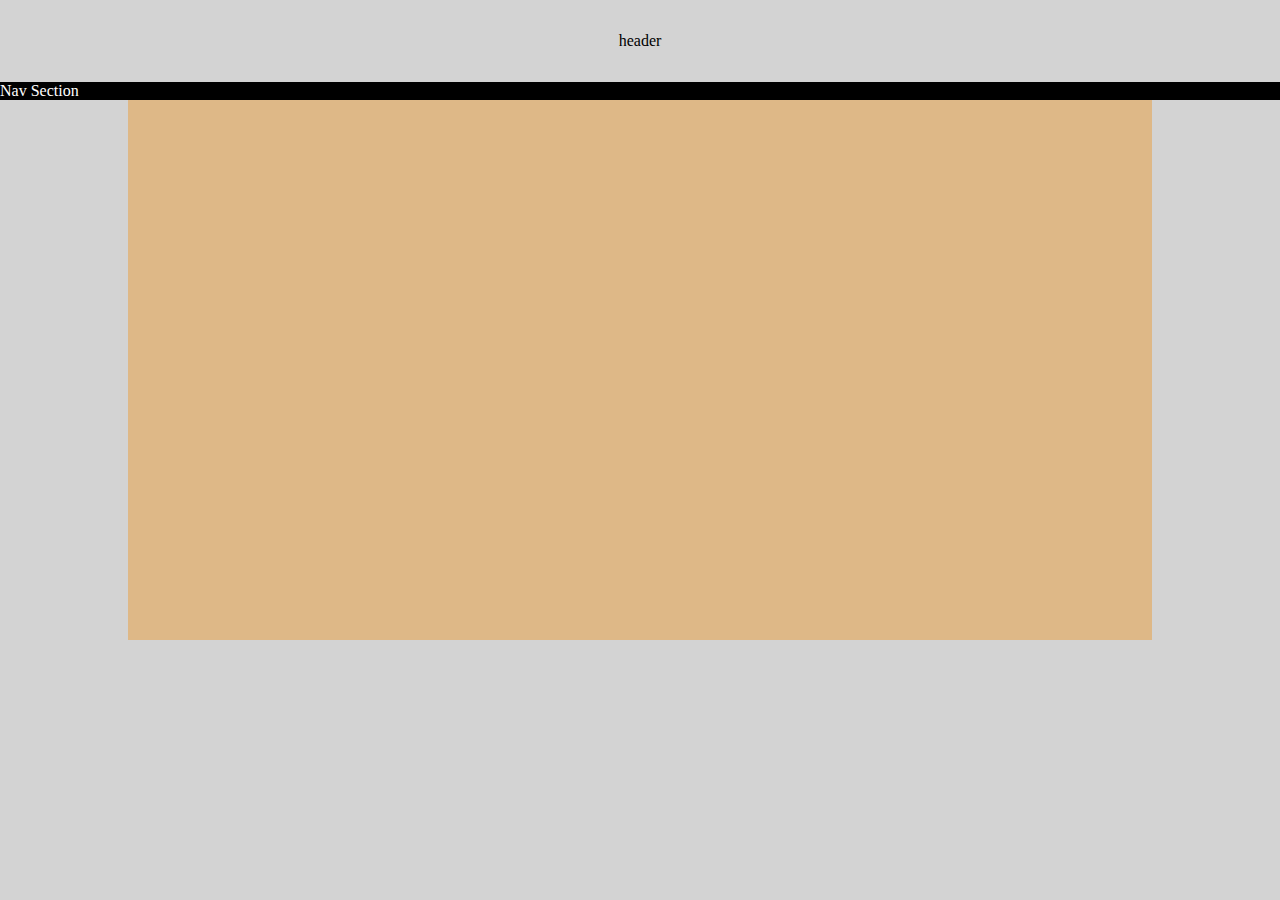
<file: Sceliton_demo.html>
<!DOCTYPE html>
<html>
<head>
<style>
:root {
     
}
* {
    margin: 0;
    padding: 0;
    box-sizing: border-box;
}
body {
    background: lightgray;
}
header {
    padding: 2rem;
    text-align: center;

}
nav {
    background: black;
    color: white;
}
footer {
    background: black;
    color: white;
    padding: 3rem;
    min-height: 10vh;
}
.container {
    background: burlywood;
    padding: 1rem;
    min-height: 60vh;
    width: 80%;
    margin: auto;
}

    @media only screen and (max-width:800px) {
        .container {
            background: darkred;
            color: white;
            width: 100%;


   } 
   }
</style>
<meta name="viewport" content="width=device-width, initial-scale=1.0">
<title>PAGE TITLE</title>
</head>
<body>

<header>
header
</header>

<nav>
Nav Section 
</nav>
<div class="container">







</div>

</body>




</html>
</file>
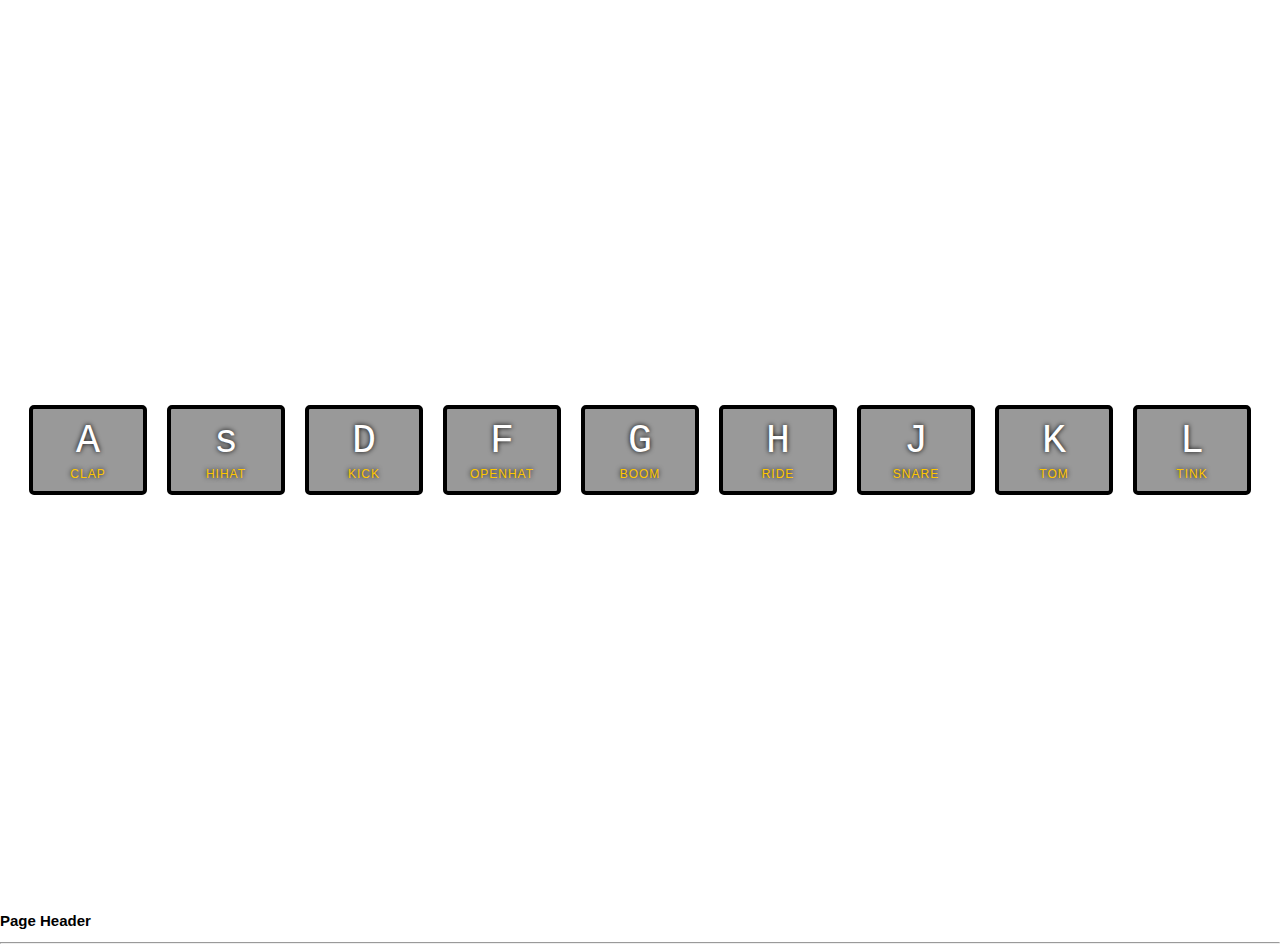
<file: drumkit/Drumkit.html>
<!doctype html>
<html>
<head>
    <title>JS Drum Kit</title>
    <link rel="stylesheet" href="style.css" type="text/css"> 
	<style>
        


	</style>

</head>
<body>
<div class="keys">
<div data-key="65" class="key">
    <kbd>A</kbd>
    <span class="sound">clap</span>
</div>
<div data-key="83" class="key">
    <kbd>s</kbd>
    <span class="sound">hihat</span>
</div>
<div data-key="68" class="key">
   <kbd>D</kbd>
   <span class="sound">kick</span>
</div>
<div data-key="70" class="key">
    <kbd>F</kbd>
    <span class="sound">openhat</span> 
</div>
<div data-key="71" class="key">
    <kbd>G</kbd>
    <span class="sound">boom</span>
</div>
<div data-key="72" class="key">
    <kbd>H</kbd>
    <span class="sound">ride</span>
</div>
<div data-key="74" class="key">
    <kbd>J</kbd>
    <span class="sound">snare</span>
</div>
<div data-key="75" class="key">
    <kbd>K</kbd>
    <span class="sound">tom</span>
</div>
<div data-key="76" class="key">
    <kbd>L</kbd>
    <span class="sound">tink</span>
</div>
</div>
<audio data-key="65" src="sounds/clap.wav"></audio>
<audio data-key="83" src="sounds/hihat.wav"></audio>
<audio data-key="68" src="sounds/kick.wav"></audio>
<audio data-key="70" src="sounds/openhat.wav"></audio>
<audio data-key="71" src="sounds/boom.wav"></audio>
<audio data-key="72" src="sounds/ride.wav"></audio>
<audio data-key="74" src="sounds/snare.wav"></audio>
<audio data-key="75" src="sounds/tom.wav"></audio>
<audio data-key="76" src="sounds/tink.wav"></audio>

<script>
  
  function playsound(e) {
  const audio = document.querySelector('.key[data-key="${e.keycode}"]');
  if (!audio) return; // rewind to the start
  audio.play();
  key.classList.add('playing');
  };

function removeTransition(e) {
  if (e.propertyName !== 'transform') return; // skip it if it's not a transform 
  this.classList.remove('playing');    
}
  const keys = document.querySelectorAll('.key');
  

  keys.forEach(key => key.addEventListener('transitioned', removeTransition)); 
  window.addEventListener('keydown', playsound);
</script>






	<h2>Page Header</h2>
	<hr>

	


<!-- Don't delete me please, but copy me...-->
</body>
</html>
</file>
<file: drumkit/style.css>
html {
  font-size: 10px;
  background: url('https://i.imgur.com/b9r5sEL.jpg') bottom center;
  background-size: cover;
}

body,html {
  margin: 0;
  padding: 0;
  font-family: sans-serif;
}

.keys {
  display: flex;
  flex: 1;
  min-height: 100vh;
  align-items: center;
  justify-content: center;
}

.key {
  border: .4rem solid black;
  border-radius: .5rem;
  margin: 1rem;
  font-size: 1.5rem;
  padding: 1rem .5rem;
  transition: all .07s ease;
  width: 10rem;
  text-align: center;
  color: white;
  background: rgba(0,0,0,0.4);
  text-shadow: 0 0 .5rem black;
}

.playing {
  transform: scale(1.1);
  border-color: #ffc600;
  box-shadow: 0 0 1rem #ffc600;
}

kbd {
  display: block;
  font-size: 4rem;
}

.sound {
  font-size: 1.2rem;
  text-transform: uppercase;
  letter-spacing: .1rem;
  color: #ffc600;
}
</file>
